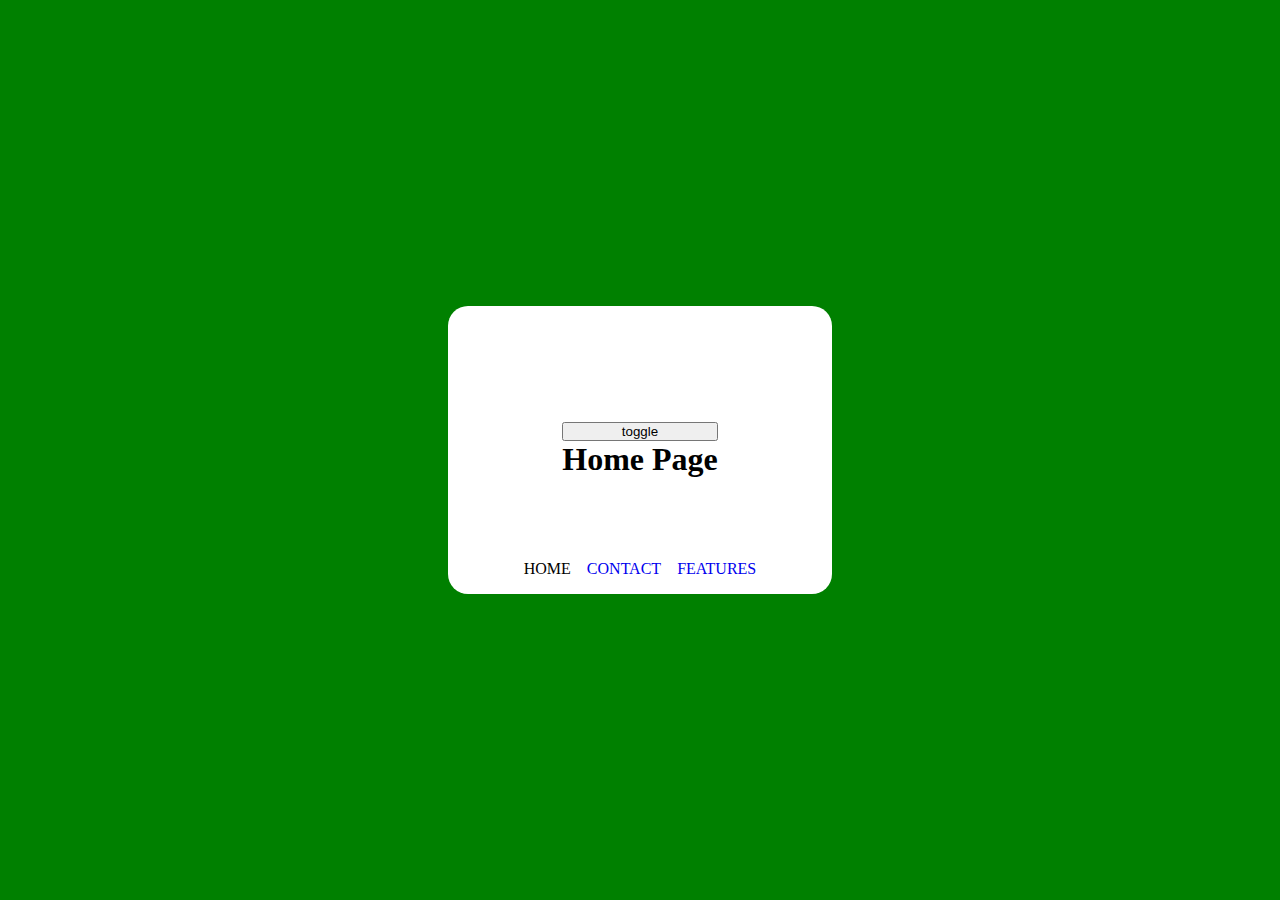
<file: index.html>
<!DOCTYPE html>
<html lang="en">
<head>
  <base href="https://jerrywonderr.github.io/simple-dark-light-mode-demo/" />
  <!-- <base href="http://localhost:5500/" /> -->
  <meta charset="UTF-8">
  <meta name="viewport" content="width=device-width, initial-scale=1.0">
  <link id="stylesheet" rel="stylesheet">
  <link rel="stylesheet" href="styles/index.css">
  <title>Light-Dark Demo</title>
</head>
<body>
  <div class="container">
    <div class="inner">
      <button id="toggleBtn">toggle</button>
      <h1>Home Page</h1>
      <div class="nav">
        <a>HOME</a>
        <a href="pages/contact.html">CONTACT</a>
        <a href="pages/features.html">FEATURES</a>
      </div>
    </div>
  </div>
  <script src="scripts/color-mode.js"></script>
</body>
</html>
</file>
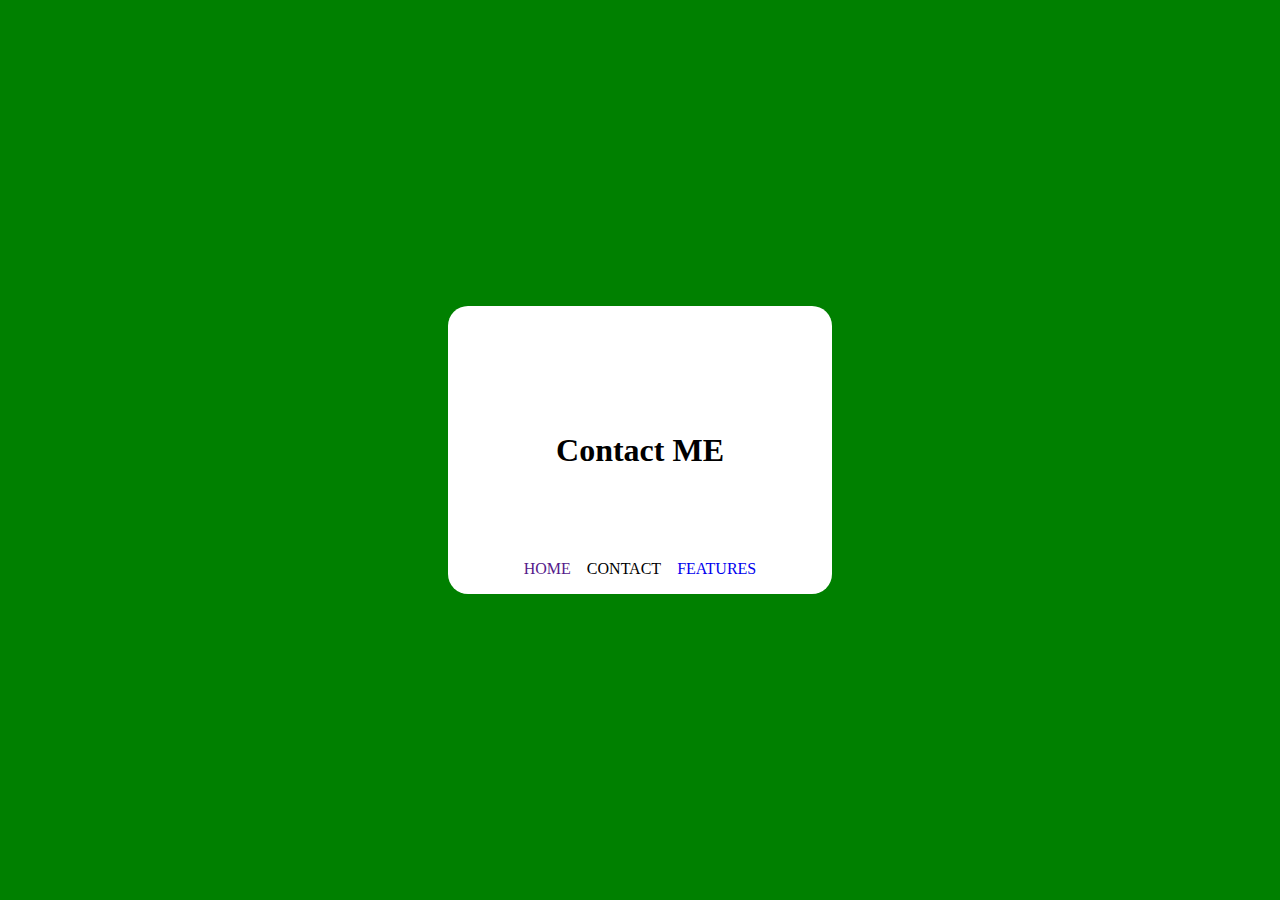
<file: pages/contact.html>
<!DOCTYPE html>
<html lang="en">
<head>
  <base href="https://jerrywonderr.github.io/simple-dark-light-mode-demo/" />
  <!-- <base href="http://localhost:5500/" /> -->
  <meta charset="UTF-8">
  <meta name="viewport" content="width=device-width, initial-scale=1.0">
  <link id="stylesheet" rel="stylesheet">
  <link rel="stylesheet" href="styles/index.css">
  <title>Contact Me</title>
</head>
<body>
  <div class="container">
    <div class="inner">
      <h1>Contact ME</h1>
      <div class="nav">
        <a href="">HOME</a>
        <a>CONTACT</a>
        <a href="./pages/features.html">FEATURES</a>
      </div>
    </div>
  </div>
  <script src="scripts/color-mode.js"></script>
</body>
</html>
</file>
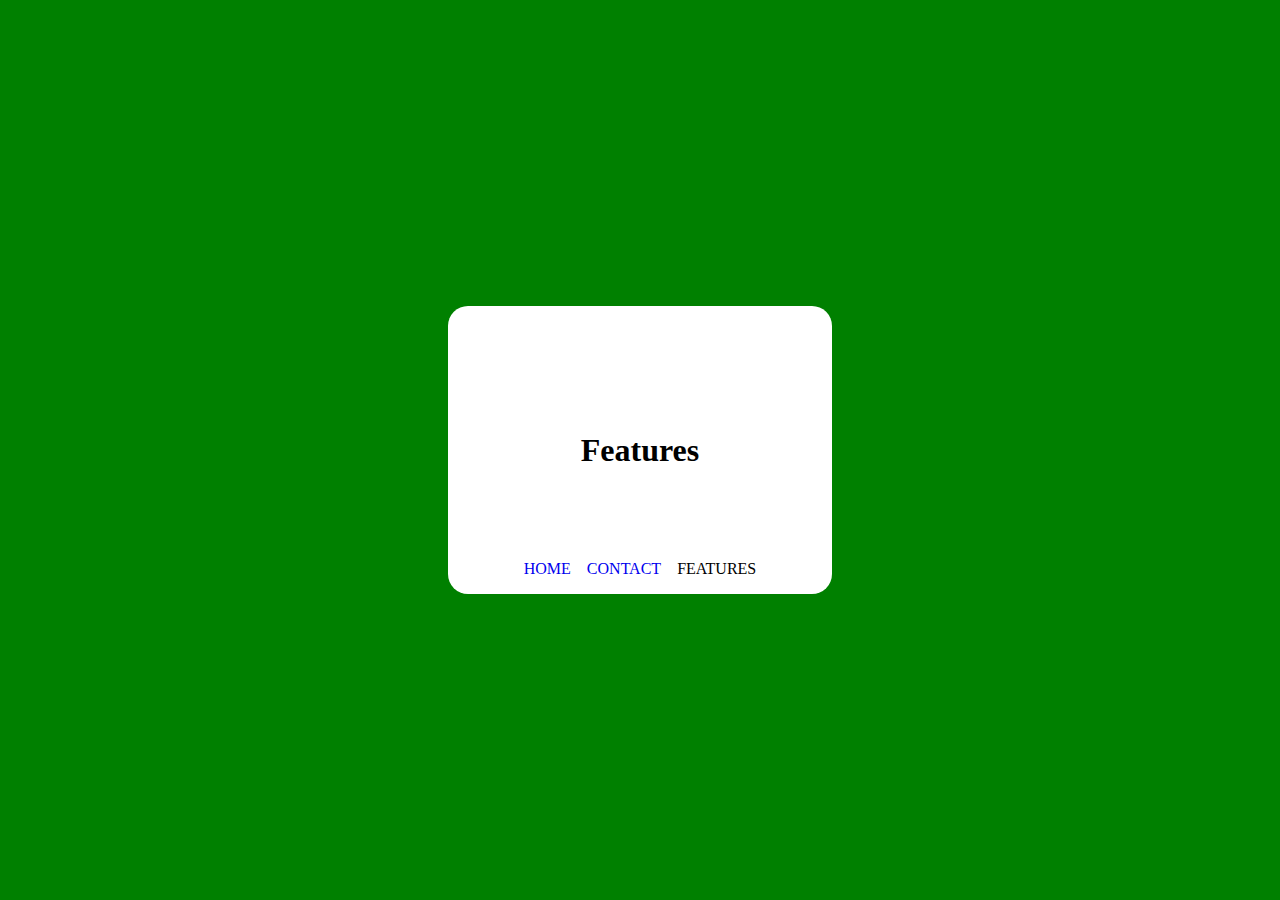
<file: pages/features.html>
<!DOCTYPE html>
<html lang="en">
<head>
  <base href="https://jerrywonderr.github.io/simple-dark-light-mode-demo/" />
  <!-- <base href="http://localhost:5500/" /> -->
  <meta charset="UTF-8">
  <meta name="viewport" content="width=device-width, initial-scale=1.0">
  <link id="stylesheet" rel="stylesheet">
  <link rel="stylesheet" href="styles/index.css">
  <title>Features</title>
</head>
<body>
  <div class="container">
    <div class="inner">
      <h1>Features</h1>
      <div class="nav">
        <a href=".">HOME</a>
        <a href="pages/contact.html">CONTACT</a>
        <a>FEATURES</a>
      </div>
    </div>
  </div>
  <script src="scripts/color-mode.js"></script>
</body>
</html>
</file>
<file: styles/index.css>
*,body {
  padding: 0;
  margin: 0;
}

.container {
  display: flex;
  justify-content: center;
  align-items: center;
  background-color: var(--bg-color1);
  height: 100vh;
  transition: all 3s ease-in;
}

.inner {
  height: 18rem;
  width: 24rem;
  background-color: var(--bg-color2);
  position: relative;
  display: grid;
  place-content: center;
  border-radius: 20px;
}

.inner h1 {
  color: var(--text-color)
}

.nav {
  padding-bottom: 1rem;
  width: 100%;
  display: flex;
  justify-content: center;
  column-gap: 1rem;
  position: absolute;
  bottom: 0;
  left: 0;
}

a {
  text-decoration: none;
}
</file>
